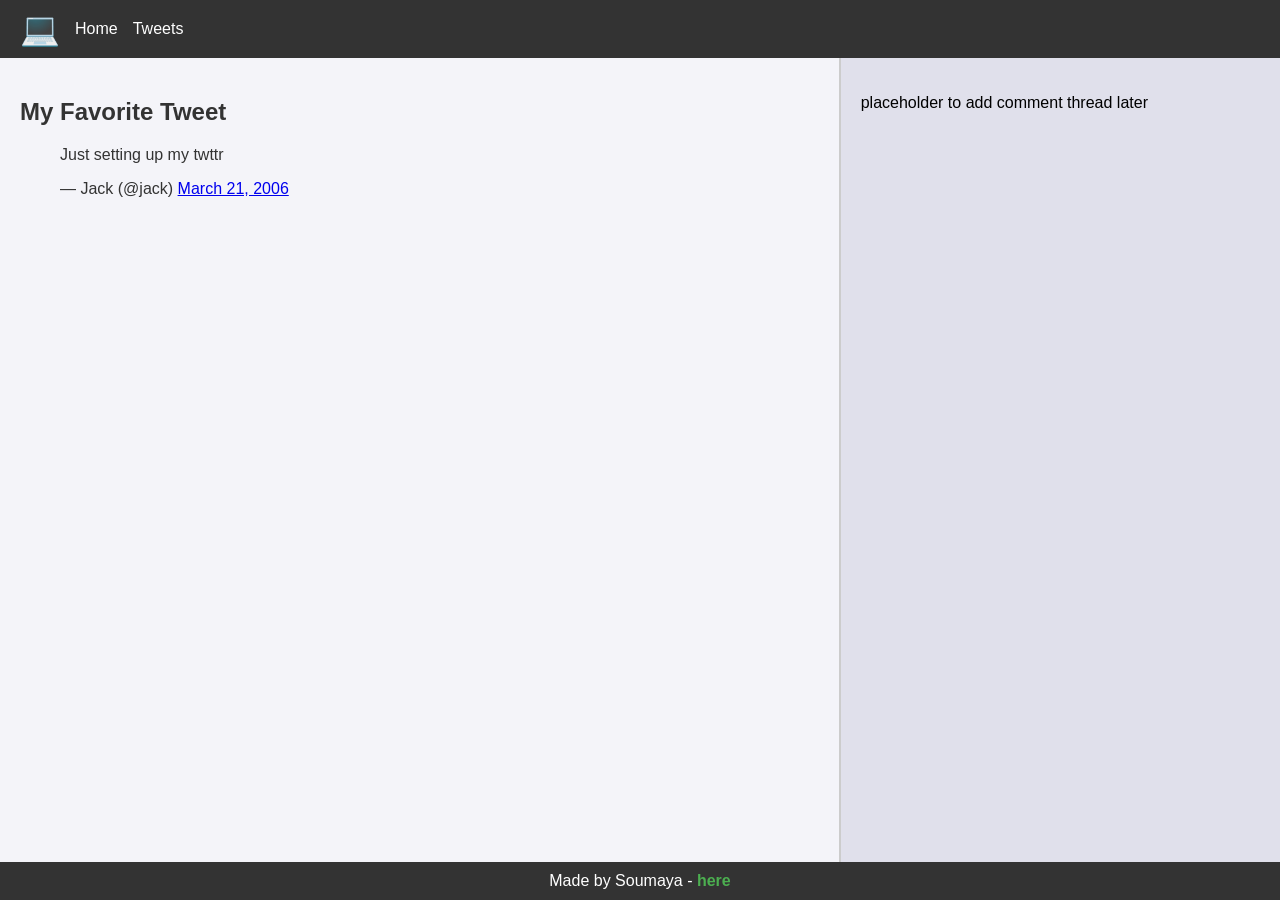
<file: css_basic/tweets.html>
<!DOCTYPE html>
<html lang="en">
  <head>
    <meta charset="UTF-8">
    <meta name="viewport" content="width=device-width, initial-scale=1.0">
    <title>My Tweets</title>
    <link href="base.css" rel="stylesheet">
    <link href="styles.css" rel="stylesheet">
  </head>
  <body class="works_on_smartphone">
    <header>
      <ul>
        <li class="logo">&#128187;</li>
        <li><a href="index.html">Home</a></li>
        <li><a href="tweets.html">Tweets</a></li>
      </ul>
    </header>
    <main>
      <article>
        <h1>My Favorite Tweet</h1>
        <blockquote class="twitter-tweet">
          <p lang="en" dir="ltr">Just setting up my twttr</p>&mdash; Jack (@jack) <a href="https://twitter.com/jack/status/20">March 21, 2006</a>
        </blockquote>
        <script async src="https://platform.twitter.com/widgets.js" charset="utf-8"></script>
      </article>
      <aside>
        <p>placeholder to add comment thread later</p>
      </aside>
    </main>
    <footer>
      <p>Made by Soumaya - <a href="https://github.com/Soumaya896" target="_blank">here</a></p>
    </footer>
  </body>
</html>
</file>
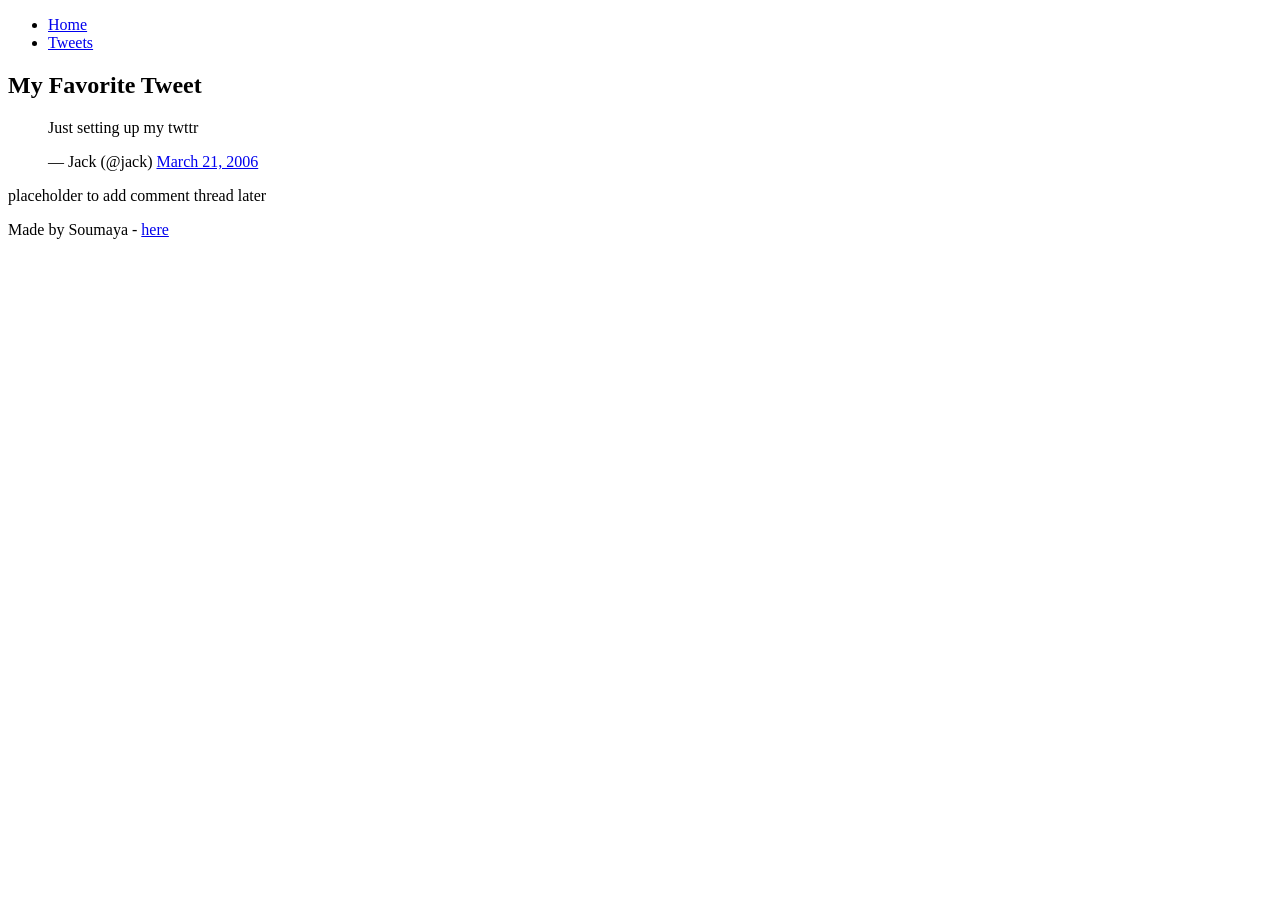
<file: html_basic/tweets.html>
<!DOCTYPE html>
<html lang="en">
  <head>
    <meta charset="UTF-8">
    <title>My Tweets</title>
  </head>
  <body>
    <header>
      <ul>
        <li><a href="index.html">Home</a></li>
        <li><a href="tweets.html">Tweets</a></li>
      </ul>
    </header>
    <main>
      <article>
        <h1>My Favorite Tweet</h1>
        <blockquote class="twitter-tweet">
          <p lang="en" dir="ltr">Just setting up my twttr</p>&mdash; Jack (@jack) <a href="https://twitter.com/jack/status/20">March 21, 2006</a>
        </blockquote>
        <script async src="https://platform.twitter.com/widgets.js" charset="utf-8"></script>
      </article>
      <aside>
        <p>placeholder to add comment thread later</p>
      </aside>
    </main>
    <footer>
      <p>Made by Soumaya - <a href="https://github.com/Soumaya896" target="_blank">here</a></p>
    </footer>
  </body>
</html>
</file>
<file: css_basic/base.css>
* {
    box-sizing: border-box;
}

body {
    margin: 0;
    padding: 0;
    min-height: 100vh;
    font-family: Arial, Helvetica, sans-serif;
}

header, footer {
    background-color: #333;
    color: white;
    padding: 10px 20px;
}

header ul {
    list-style: none;
    padding: 0;
    margin: 0;
    display: flex;
    align-items: center;
}

header ul li {
    margin-right: 15px;
}

header ul li a {
    color: white;
    text-decoration: none;
}

.logo {
    font-size: 2em;
    color: white;
}

/* Fallback responsive behavior for smartphones */
@media screen and (max-width: 600px) {
    .works_on_smartphone main {
        flex-direction: column !important;
    }
    .works_on_smartphone article,
    .works_on_smartphone aside {
        width: 100%;
        flex: none !important;
    }
}
</file>
<file: css_basic/styles.css>
/* Task 1: Positioning */
body {
    display: flex;
    flex-direction: column;
}

main {
    display: flex;
    flex-direction: row;
    flex: auto;
}

article {
    flex: 2;
    overflow-y: auto;
    /* Task 3: Some more styling */
    padding: 20px;
    background-color: #f4f4f9;
    color: #333;
}

aside {
    flex: 1;
    overflow-y: auto;
    /* Task 3: Some more styling */
    padding: 20px;
    background-color: #e0e0eb;
    border-left: 2px solid #ccc;
}

/* Extra styling for footer */
footer p {
    text-align: center;
    margin: 0;
}

footer a {
    color: #4CAF50;
    text-decoration: none;
    font-weight: bold;
}
</file>
